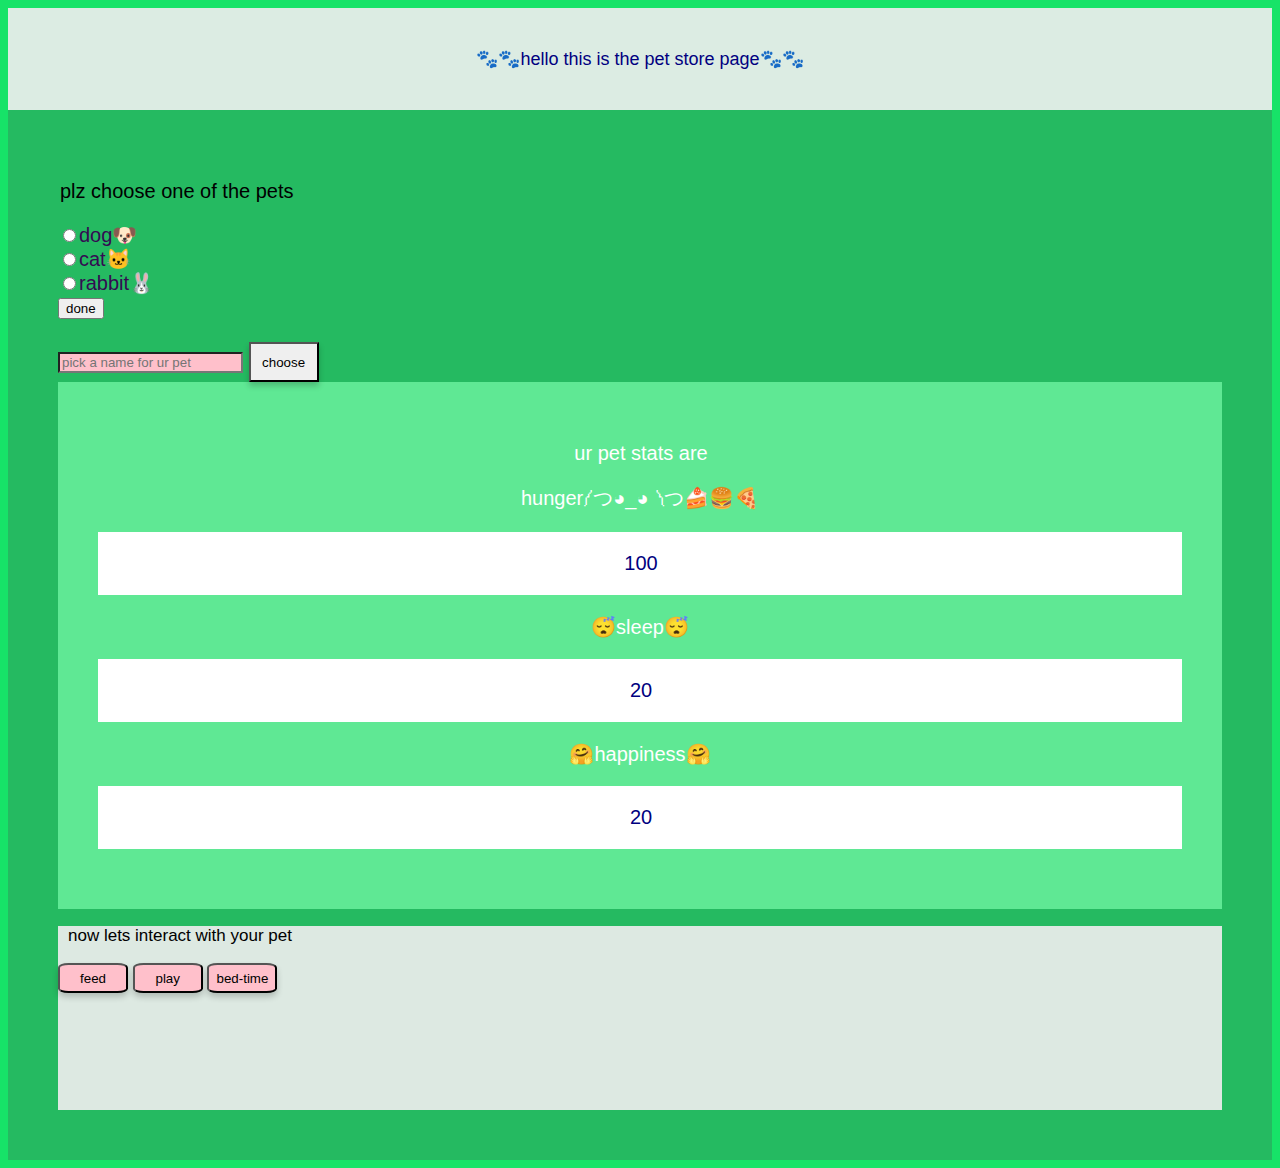
<file: images/scripts/index.html>
<!DOCTYPE html>
<html lang="en">
<head> 
  <title>digital pet store🐾🐾🐾</title>
  <link rel="stylesheet" href="./style.css">
</head>
<body>
<header>🐾🐾hello this is the pet store page🐾🐾   </header>
<section>
      <p>plz choose one of the pets</p>
      <input type="radio" id="dogs" name="pet" value="dog"><label>dog🐶</label><br>
      <input type="radio" id="cats" name="pet" value="cat"><label>cat🐱</label><br>
       <input type="radio" id="rabbits" name="pet" value="rabbit"><label>rabbit🐰</label><br>
       <button id="check" >done</button><br><br>
       <input type="text" placeholder="pick a name for ur pet" id="Name"> <button id="butt">choose</button><br>

  <div id="pet-stats">
     <p>ur pet stats are</p>
      hunger༼つ◕_◕ ༽つ🍰🍔🍕<p id="hungry"> 100</p>
      😴sleep😴<p id="sleepy"> 20</p>
      🤗happiness🤗<p id="happy"> 20</p>
  </div>
   <div id="interaction">
        <p>now lets interact with your pet</p>
        <p id="img"></p>
        <p id="what"></p>
        <button id="feed" class="kabse">feed</button>
        <button id="play" class="kabse">play</button>
        <button id="bed" class="kabse">bed-time</button>
        <br><p id="progres"></p>
   </div>

</section>















  <script src="./scriptt.js"></script>
</body>




</html>
</file>
<file: images/scripts/style.css>
body{
    background-color:#17E368;
}

header{
    background-color:hsla(0, 0%, 93%, 0.925);
    font-family: 'Franklin Gothic Medium', 'Arial Narrow', Arial, sans-serif;
    font-size: large;
    padding: 40px;
    color:navy;
    text-align: center;
}
section{
background-color: #25BA61;
text-indent: 2px;
padding: 50px;
font-size: 20px;
font-family: sans-serif;
}
.check{
    background-color: black;
    width:20px;
    height: 20px;
     accent-color: purple;
    cursor: pointer;
    }
label{
    font-size: 20px;
    color:#340B52;
    font-family: sans-serif;
}
#Name{
    color:black;
    background-color: pink;
}
#butt{
    cursor: pointer;
    width:70px;
    height: 40px;
    border-color: black;
     box-shadow: 0 4px 6px rgba(0, 0, 0, 0.2); 
  transition: box-shadow 0.3s ease, transform 0.2s ease;
   
}
#butt:hover{
    background-color: pink;
}
#pet-stats{
   background-color: #5FE894;
   padding: 40px;
   color:white;
  font-family:  sans-serif;
  font-size: 20px;
  animation-name: animate;
  animation-duration: 2s;
  animation-iteration-count: infinite;
  animation-direction: alternate;
  text-align: center;
}
@keyframes animate{
    from{background-color:  #5FE894;}
    to{background-color: pink;}
}
.labe{
    color:purple;
}
progress {
  -webkit-appearance: none;
  appearance: none;
  width: 200px;
  height: 20px;
  border: none;
  border-radius: 20%;
  overflow: hidden;
  background-color: #0962e9;
}    
#hungry{
    color:navy;
    background-color: white;
    padding:20px;
    font-family: Impact, Haettenschweiler, 'Arial Narrow Bold', sans-serif;
}   
#sleepy{
    color:navy;
    background-color: white;
    padding:20px;
    font-family: Impact, Haettenschweiler, 'Arial Narrow Bold', sans-serif;
}
#happy{
    color:navy;
    background-color: white;
    padding:20px;
    font-family: Impact, Haettenschweiler, 'Arial Narrow Bold', sans-serif;
}

#interaction{
    background-color: hsla(0, 0%, 93%, 0.925);
    font-family: sans-serif;
    font-size: 17px;
    padding-bottom: 100px;
    padding-right: 100px;
    text-indent: 10px;
    display: block;
}

.kabse{
background-color: pink;   
cursor: pointer; 
border-color: black;
     box-shadow: 0 4px 6px rgba(0, 0, 0, 0.2); 
  transition: box-shadow 0.3s ease, transform 0.2s ease;
  border-radius: 15%;
  width: 70px;
  height: 30px;
  font-family: 'Courier New', Courier,;
  display:inline;

}
 progress::-webkit-progress-bar {
      background-color: #e90f0f;
      border-radius: 20%;
    }

    progress::-webkit-progress-value {
      background-color: #4caf50;
      border-radius: 20%;
    }
</file>
